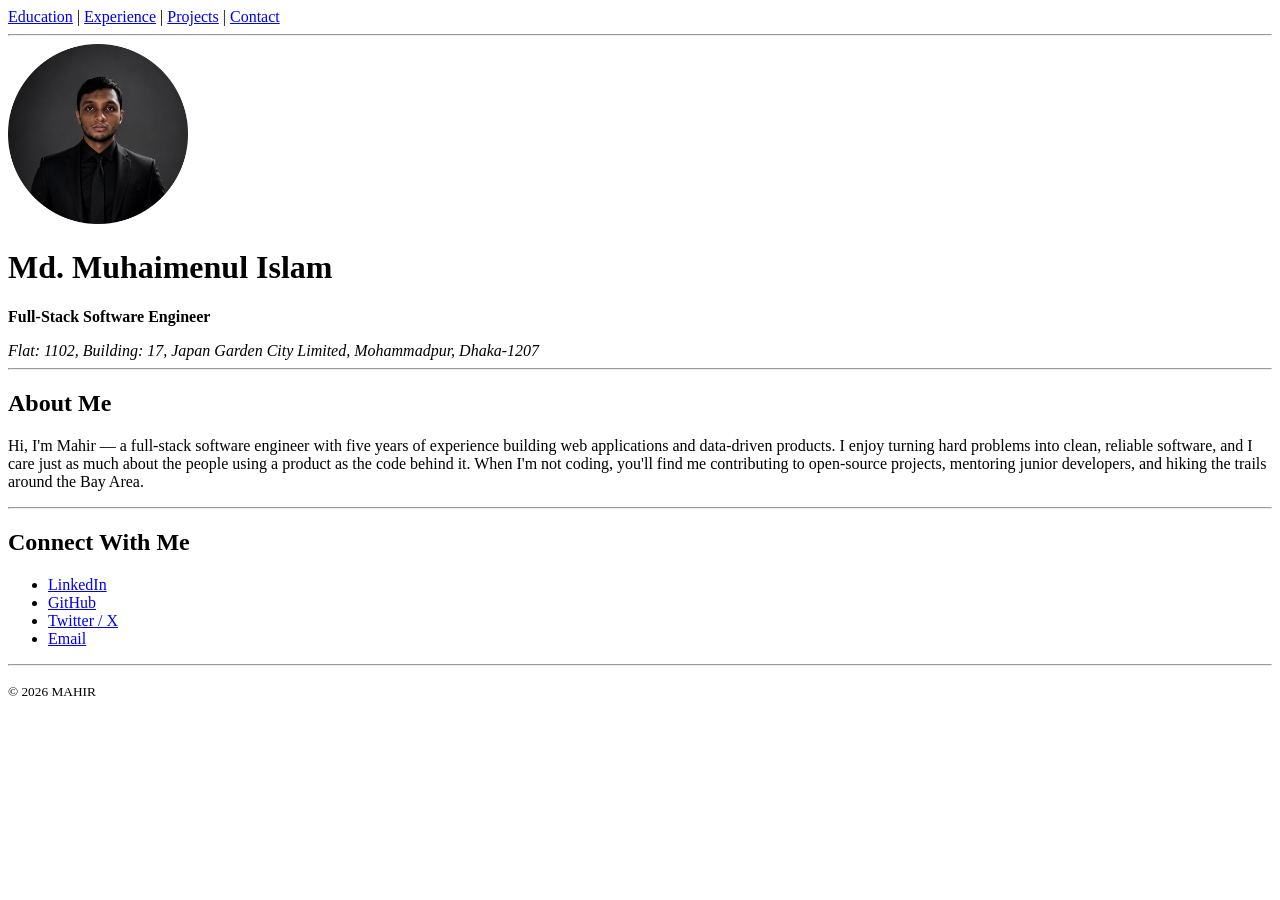
<file: portfolio/index.html>
<!DOCTYPE html>
<html lang="en">

<head>
  <meta charset="UTF-8">
  <meta name="viewport" content="width=device-width, initial-scale=1.0">
  <title>MAHIR</title>
</head>

<body>

  <!-- ===== Navigation Bar (same on every page) ===== -->
  <nav>
    <a href="html/education.html">Education</a> |
    <a href="html/experience.html">Experience</a> |
    <a href="html/project.html">Projects</a> |
    <a href="html/contactme.html">Contact</a>
  </nav>

  <hr>

  <!-- ===== Profile Header ===== -->
  <header>
    <img src="image/myself.png" alt="Profile photo of MAHIR" title="MAHIR" width="180" height="180">
    <h1>Md. Muhaimenul Islam</h1>
    <p><strong>Full-Stack Software Engineer</strong></p>
    <address>
      Flat: 1102, Building: 17, Japan Garden City Limited, Mohammadpur, Dhaka-1207
    </address>
  </header>

  <hr>

  <!-- ===== Bio ===== -->
  <section>
    <h2>About Me</h2>
    <p>
      Hi, I'm Mahir — a full-stack software engineer with five years of experience
      building web applications and data-driven products. I enjoy turning hard
      problems into clean, reliable software, and I care just as much about the
      people using a product as the code behind it. When I'm not coding, you'll
      find me contributing to open-source projects, mentoring junior developers,
      and hiking the trails around the Bay Area.
    </p>
  </section>

  <hr>

  <!-- ===== Social Links ===== -->
  <section>
    <h2>Connect With Me</h2>
    <ul>
      <li><a href="https://www.linkedin.com/in/yourusername">LinkedIn</a></li>
      <li><a href="https://github.com/yourusername">GitHub</a></li>
      <li><a href="https://twitter.com/yourusername">Twitter / X</a></li>
      <li><a href="mahir90000@gmail.com">Email</a></li>
    </ul>
  </section>

  <hr>

  <footer>
    <p><small>&copy; 2026 MAHIR</small></p>
  </footer>

</body>

</html>
</file>
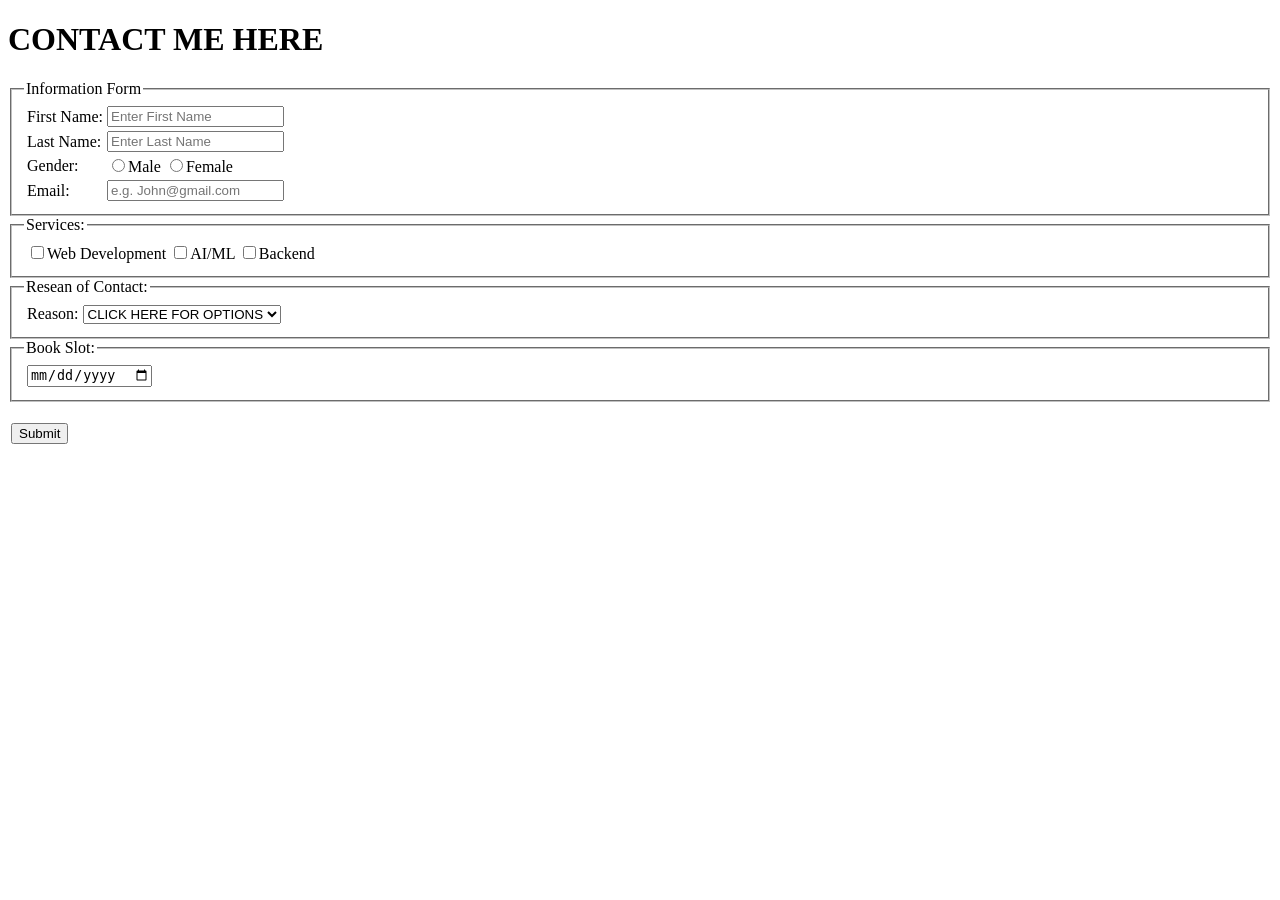
<file: lab/dom.html>
<!DOCTYPE html>
<html lang="en">

<head>
    <meta charset="UTF-8">
    <meta name="viewport" content="width=device-width, initial-scale=1.0">
    <title>Document</title>
</head>

<body>
    <h1>CONTACT ME HERE</h1>
    <form id="myForm" method="post">
        <fieldset>
            <legend> Information Form</legend>

            <table>
                <tr>
                    <td><label for="Firstname">First Name:</label></td>
                    <td><input type="text" id="Firstname" name="Firstname" placeholder="Enter First Name"></td>
                </tr>

                <tr>
                    <td><label for="lastname">Last Name:</label></td>
                    <td><input type="text" id="lastname" name="lastname" placeholder="Enter Last Name"></td>
                </tr>
                <tr>
                    <td><label>Gender: </label></td>
                    <td>
                        <input type="radio" name="gender" value="male">Male
                        <input type="radio" name="gender" value="female">Female
                    </td>
                </tr>

                <tr>
                    <td><label for="email">Email:</label></td>
                    <td><input type="email" id="email" name="email" placeholder="e.g. John@gmail.com"></td>
                </tr>
            </table>
        </fieldset>

        <fieldset>
            <table>
                <legend>Services:</legend>
                <tr>
                    <td>
                        <input type="checkbox" value="Web Development">Web Development
                        <input type="checkbox" value="AI/ML">AI/ML
                        <input type="checkbox" value="Backend">Backend
                    </td>
                </tr>
            </table>
        </fieldset>

        <fieldset>
            <legend>Resean of Contact:</legend>
            <table>
                <tr>
                    <td>
                        <lebel for="Reason of contact">Reason: </lebel>
                    </td>
                    <td>
                        <select id="Reason" name="Reason">
                            <option value="">CLICK HERE FOR OPTIONS</option>
                            <option>Job</option>
                            <option>Projects</option>
                            <option>Thesis</option>
                        </select>
                    </td>
                </tr>
            </table>
        </fieldset>


        <fieldset>
            <legend>Book Slot:</legend>
            <table>
                <tr>
                    <td>
                        <input type="date" id="date" name="date">
                    </td>
                </tr>
            </table>
        </fieldset>


        <br>

        <table>
            <tr>
                <td>

                    <button type="submit">Submit</button>
                </td>

            </tr>
        </table>



    </form>

</body>


<script>
    document.getElementById("myForm").addEventListener("submit", function (event) {
        var firstname = document.getElementById("Firstname").value;
        var lastname = document.getElementById("lastname").value;
        var email = document.getElementById("email").value;

        if (firstname == "" || lastname == "" || email == "") {
            alert("Please fill out all required fields.");
            event.preventDefault();
        }
    });
</script>


</html>
</file>
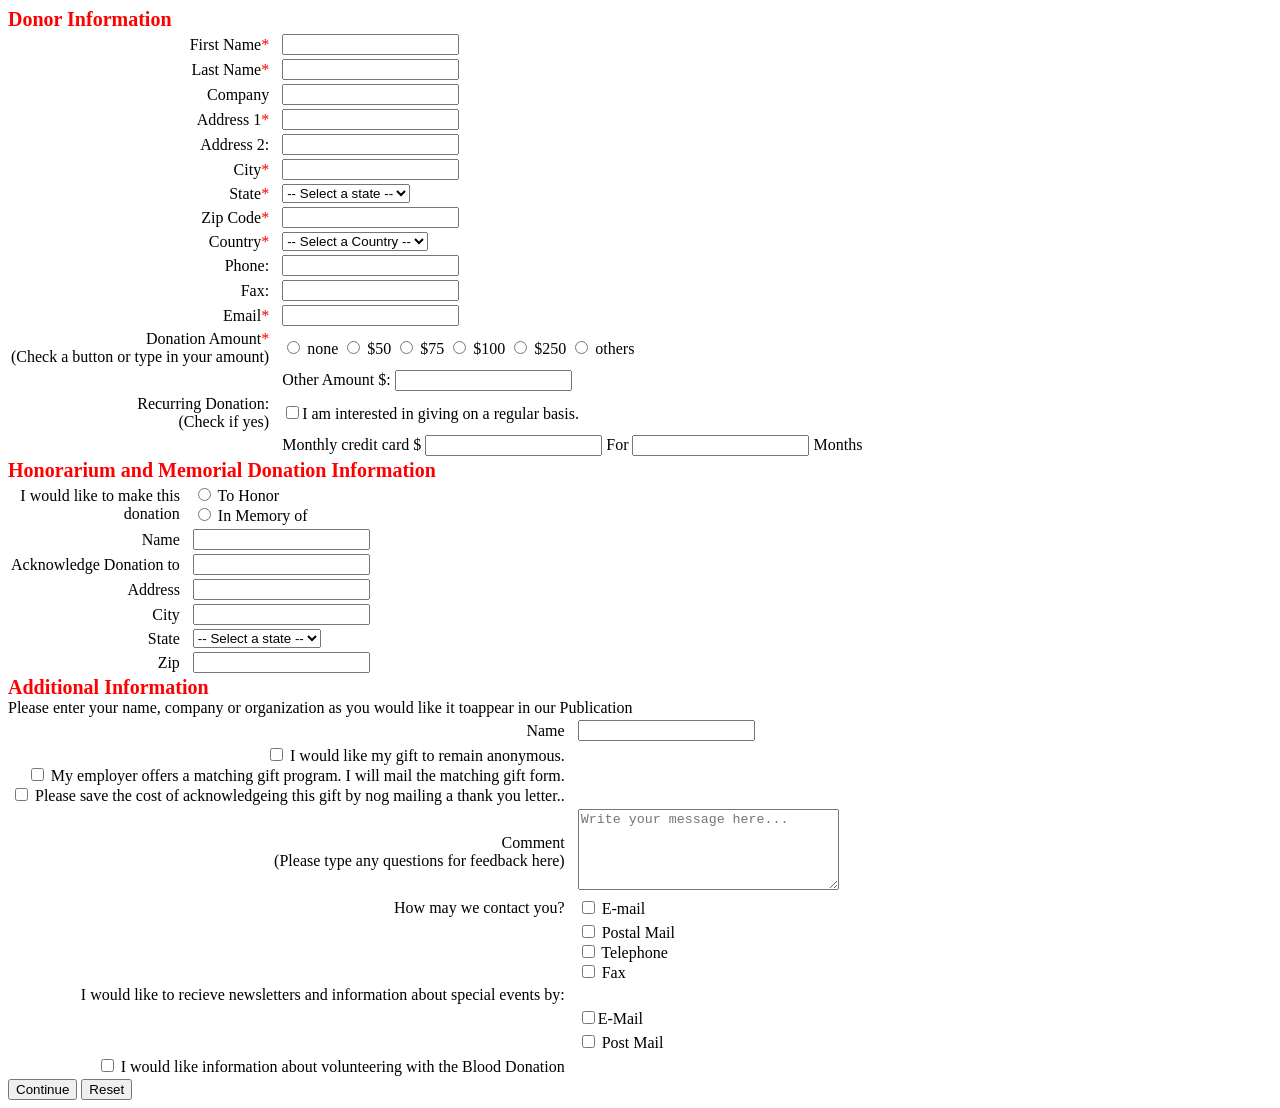
<file: lab/form.html>
<!DOCTYPE html>
<html lang="en">

<head>
    <meta charset="UTF-8">
    <meta name="viewport" content="width=device-width, initial-scale=1.0">
    <title>BLOOD DONATION</title>
    <link rel="stylesheet" href="style.css">
</head>

<body>

    <form action="#" method="post">
        <div>
            <b class="headd">Donor Information</b>
        </div>

        <table>

            <tr>
                <td><label for="firstNamee">First Name<span>*</span></label></td>
                <td><input type="text" id="firstNamee" name="firstNamee" required></td>
            </tr>
            <tr>
                <td><label for="lastName">Last Name<span>*</span></label></td>
                <td><input type="text" id="lastName" name="lastName" required></td>
            </tr>
            <tr>
                <td><label for="company">Company</label></td>
                <td><input type="text" id="company" name="company"></td>
            </tr>
            <tr>
                <td><label for="Address 1">Address 1<span>*</span></label></td>
                <td><input type="text" id="Address 1" name="Address 1" required></td>
            </tr>

            <tr>
                <td><label for="Address 2">Address 2:</label></td>
                <td><input type="text" id="Address 2" name="Address 2"></td>
            </tr>

            <tr>
                <td><label for="city ">City<span>*</span></label></td>
                <td><input type="text" id="city" name="city" required></td>
            </tr>

            <tr>
                <td><label for="state">State<span>*</span></label><br></td>
                <td><select id="state" name="state" required>
                        <option value="">-- Select a state --</option>
                        <option value="Dhaka">Dhaka</option>
                        <option value="Rajshahi">Rajshahi</option>
                        <option value="Pabna">Pabna</option>
                    </select></td>
            </tr>

            <tr>
                <td><label for="zipcode">Zip Code<span>*</span></label></td>
                <td><input type="text" id="zipcode" name="zipcode" style="text-transform: uppercase;"
                        pattern="[A-Z0-9\s\-]+" required></td>
            </tr>

            <tr>
                <td><label for="Country">Country<span>*</span></label><br></td>
                <td><select id="Country" name="Country" required>
                        <option value="">-- Select a Country --</option>
                        <option value="Bangladesh">Bangladesh</option>
                        <option value="Canada">Canada</option>
                        <option value="USA">USA</option>
                    </select></td>
            </tr>

            <tr>
                <td><label for="phone">Phone:</label></td>
                <td>
                    <input type="tel" id="phone" name="phone">
                </td>
            </tr>

            <tr>
                <td><label for="fax">Fax:</label></td>
                <td><input type="tel" id="fax" name="fax" required></td>
            </tr>
            <tr>
                <td><label for="email">Email<span>*</span></label></td>
                <td><input type="email" id="email" name="email" required></td>
            </tr>

            <tr>
                <td><label for="donation">Donation Amount<span>*</span></label><br>(Check a button or type in your
                    amount)</td>

                <td>
                    <label><input type="radio" id="donation" name="Donation Amount" value="$50"> none</label>
                    <label><input type="radio" id="donation" name="Donation Amount" value="$50"> $50</label>
                    <label><input type="radio" id="donation" name="Donation Amount" value="$75"> $75</label>
                    <label><input type="radio" id="donation" name="Donation Amount" value="$100"> $100</label>
                    <label><input type="radio" id="donation" name="Donation Amount" value="$250"> $250</label>
                    <label><input type="radio" id="donation" name="Donation Amount" value="other"> others</label>

                </td>
            </tr>
            <tr>
                <td></td>


                <td><label for="other">Other Amount $:</label>
                    <input type="text" id="other" name="other">
                </td>

            </tr>

            <tr>
                <td><label for="RecurringDonation">Recurring Donation:</label><br>(Check if yes)</td>
                <td>
                    <label><input type="checkbox" name="RecurringDonation"
                            value="I am interested in giving on a regular basis.">I
                        am interested in giving on a regular basis.</label>
                </td>
            </tr>

            <tr>
                <td></td>


                <td><label for="monthly">Monthly credit card $ </label>
                    <input type="text" id="monthly" name="monthly">
                    <label>For</label>
                    <input type="text" id="monthly" name="monthly"> Months
                </td>

            </tr>
        </table>

        <div>
            <b class="headd">Honorarium and Memorial Donation Information</b>
        </div>
        <table>

            <tr>
                <td><label for="donate"> I would like to make this <br> donation </label></td>
                <td><label><input type="radio" id="donate" name="donate" value="To Honor"> To Honor </label>
                    <br>
                    <label><input type="radio" id="donate" name="donate" value="In Memory Of"> In Memory of </label>
                </td>
            </tr>


            <tr>
                <td><label for="namee"> Name </label></td>
                <td><input type="namee" id="namee" name="namee"></td>
            </tr>
            <tr>
                <td><label for="ack"> Acknowledge Donation to </label></td>
                <td><input type="ack" id="ack" name="ack"></td>
            </tr>
            <tr>
                <td><label for="address1"> Address </label></td>
                <td><input type="address1" id="address1" name="address1"></td>
            </tr>
            <tr>
                <td><label for="cityy"> City </label></td>
                <td><input type="cityy" id="cityy" name="cityy"></td>
            </tr>
            <tr>
                <td><label for="statee"> State </label><br></td>
                <td><select id="statee" name="statee">
                        <option value="">-- Select a state --</option>
                        <option value="Dhaka">Dhaka</option>
                        <option value="Rajshahi">Rajshahi</option>
                        <option value="Pabna">Pabna</option>
                    </select></td>
            </tr>

            <tr>
                <td><label for="zip">Zip</label></td>
                <td><input type="text" id="zip" name="zip" style="text-transform: uppercase;" pattern="[A-Z0-9\s\-]+">
                </td>
            </tr>
        </table>


        <div>
            <b class="headd">Additional Information</b>
        </div>
        <tr>
            Please enter your name, company or organization as you would like it toappear in our Publication
        </tr>
        <table>
            <tr>
                <td><label for="name1"> Name </label></td>
                <td><input type="name1" id="name1" name="name1"></td>
            </tr>

            <td><label><input type="checkbox" name="AddInfo" value="I would like my gift to remain anonymous."> I would
                    like
                    my gift to remain anonymous. </label>
                <br>
                <label><input type="checkbox" name="AddInfo"
                        value="My employer offers a matching gift program. I will mail the matching gift form."> My
                    employer
                    offers a matching gift program. I will mail the matching gift form. </label>
                <br>
                <label><input type="checkbox" name="AddInfo"
                        value="Please save the cost of acknowledgeing this gift by not mailing a thank you letter..">
                    Please save
                    the cost of acknowledgeing this gift by nog mailing a thank you letter.. </label>
            </td>
            <br>
            <tr>
                <td><label for="comment">Comment</label><br>(Please type any questions for feedback here)</td>
                <td><textarea id="comment" name="comment" rows="5" cols="30"
                        placeholder="Write your message here..."></textarea>
                </td>
            </tr>

            <tr>
                <td><label for="contact"> How may we contact you? </label></td>
                <td>
                    <label><input type="checkbox" id="contact" name="contact" value="E-mail"> E-mail </label>
                </td>
            </tr>
            <tr>
                <td></td>
                <td>
                    <label><input type="checkbox" id="contact" name="contact" value="Postal Mail"> Postal Mail </label>
                    <br>
                    <label><input type="checkbox" id="contact" name="contact" value="Telephone"> Telephone </label>
                    <br>
                    <label><input type="checkbox" id="contact" name="contact" value="Fax"> Fax </label>
                </td>
            </tr>
            <tr>
                <td><label for="special">I would like to recieve newsletters and information about special events by:
                    </label>
                </td>
            </tr>
            <tr>
                <td></td>
                <td><label><input type="checkbox" id="special" value="E-mail">E-Mail</label></td>
            </tr>

            <tr>
                <td></td>
                <td><label><input type="checkbox" id="special" value="Postal Mail"> Post Mail</label></td>
            </tr>

            <tr>
                <td><label><input type="checkbox" name="volunteering" value="volunteering"> I would like information
                        about
                        volunteering with the Blood Donation </label></td>
            </tr>
        </table>

        <button type="button">Continue</button>

        <button type="reset">Reset</button>
    </form>

</body>

</html>
</file>
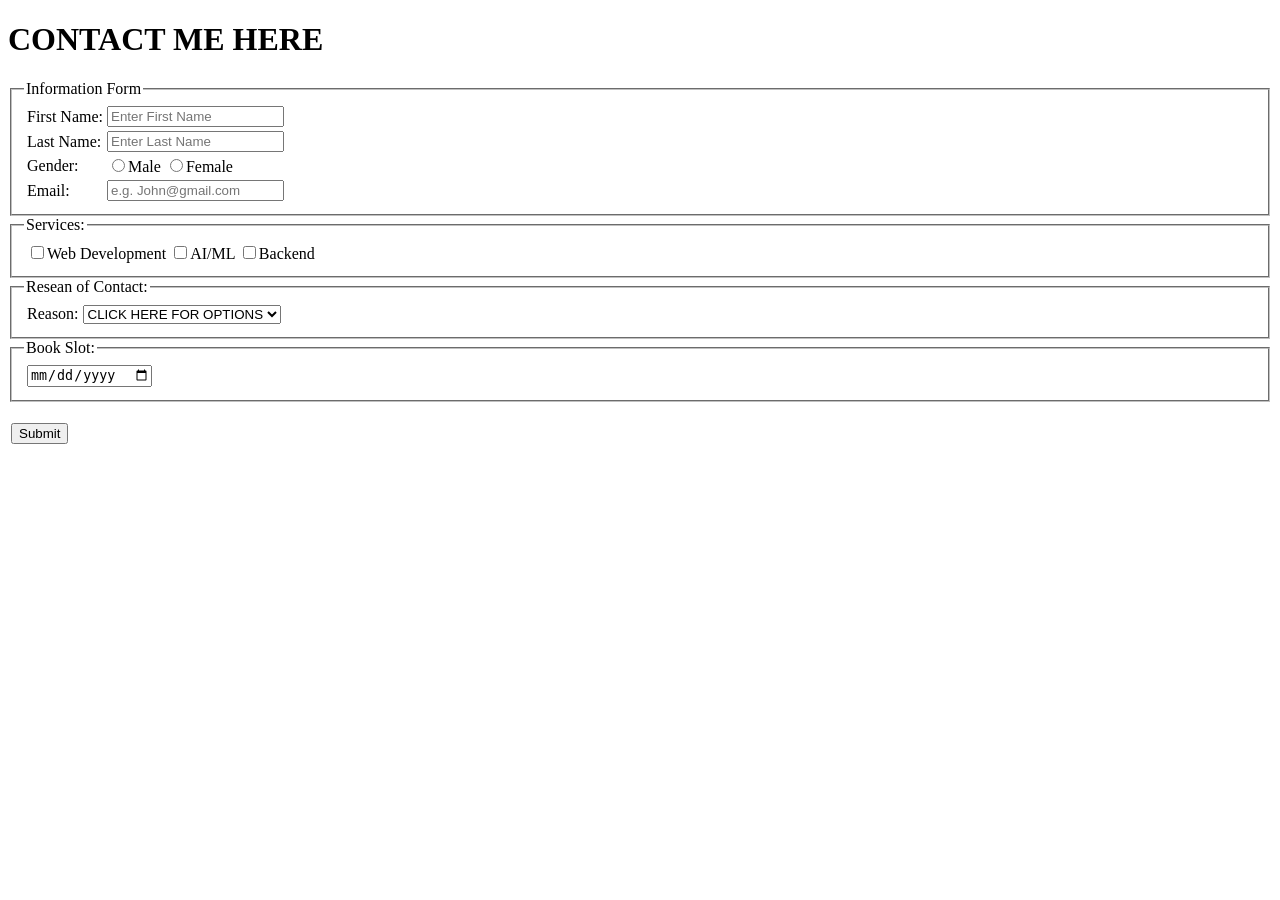
<file: lab/mid/dom.html>
<!DOCTYPE html>
<html lang="en">

<head>
    <meta charset="UTF-8">
    <meta name="viewport" content="width=device-width, initial-scale=1.0">
    <title>Document</title>
</head>

<body>
    <h1>CONTACT ME HERE</h1>
    <form id="myForm" method="post">
        <fieldset>
            <legend> Information Form</legend>

            <table>
                <tr>
                    <td><label for="Firstname">First Name:</label></td>
                    <td><input type="text" id="Firstname" name="Firstname" placeholder="Enter First Name"></td>
                </tr>

                <tr>
                    <td><label for="lastname">Last Name:</label></td>
                    <td><input type="text" id="lastname" name="lastname" placeholder="Enter Last Name"></td>
                </tr>
                <tr>
                    <td><label>Gender: </label></td>
                    <td>
                        <input type="radio" name="gender" value="male">Male
                        <input type="radio" name="gender" value="female">Female
                    </td>
                </tr>

                <tr>
                    <td><label for="email">Email:</label></td>
                    <td><input type="email" id="email" name="email" placeholder="e.g. John@gmail.com"></td>
                </tr>
            </table>
        </fieldset>

        <fieldset>
            <table>
                <legend>Services:</legend>
                <tr>
                    <td>
                        <input type="checkbox" value="Web Development">Web Development
                        <input type="checkbox" value="AI/ML">AI/ML
                        <input type="checkbox" value="Backend">Backend
                    </td>
                </tr>
            </table>
        </fieldset>

        <fieldset>
            <legend>Resean of Contact:</legend>
            <table>
                <tr>
                    <td>
                        <lebel for="Reason of contact">Reason: </lebel>
                    </td>
                    <td>
                        <select id="Reason" name="Reason">
                            <option value="">CLICK HERE FOR OPTIONS</option>
                            <option>Job</option>
                            <option>Projects</option>
                            <option>Thesis</option>
                        </select>
                    </td>
                </tr>
            </table>
        </fieldset>


        <fieldset>
            <legend>Book Slot:</legend>
            <table>
                <tr>
                    <td>
                        <input type="date" id="date" name="date">
                    </td>
                </tr>
            </table>
        </fieldset>


        <br>

        <table>
            <tr>
                <td>

                    <button type="submit">Submit</button>
                </td>

            </tr>
        </table>





</body>


<script>
    document.getElementById("myForm").addEventListener("submit", function (event) {
        var firstname = document.getElementById("Firstname").value;
        var lastname = document.getElementById("lastname").value;
        var email = document.getElementById("email").value;

        if (firstname == "" || lastname == "" || email == "") {
            alert("Please fill out all required fields.");
            event.preventDefault();
        }
    });
</script>


</html>
</file>
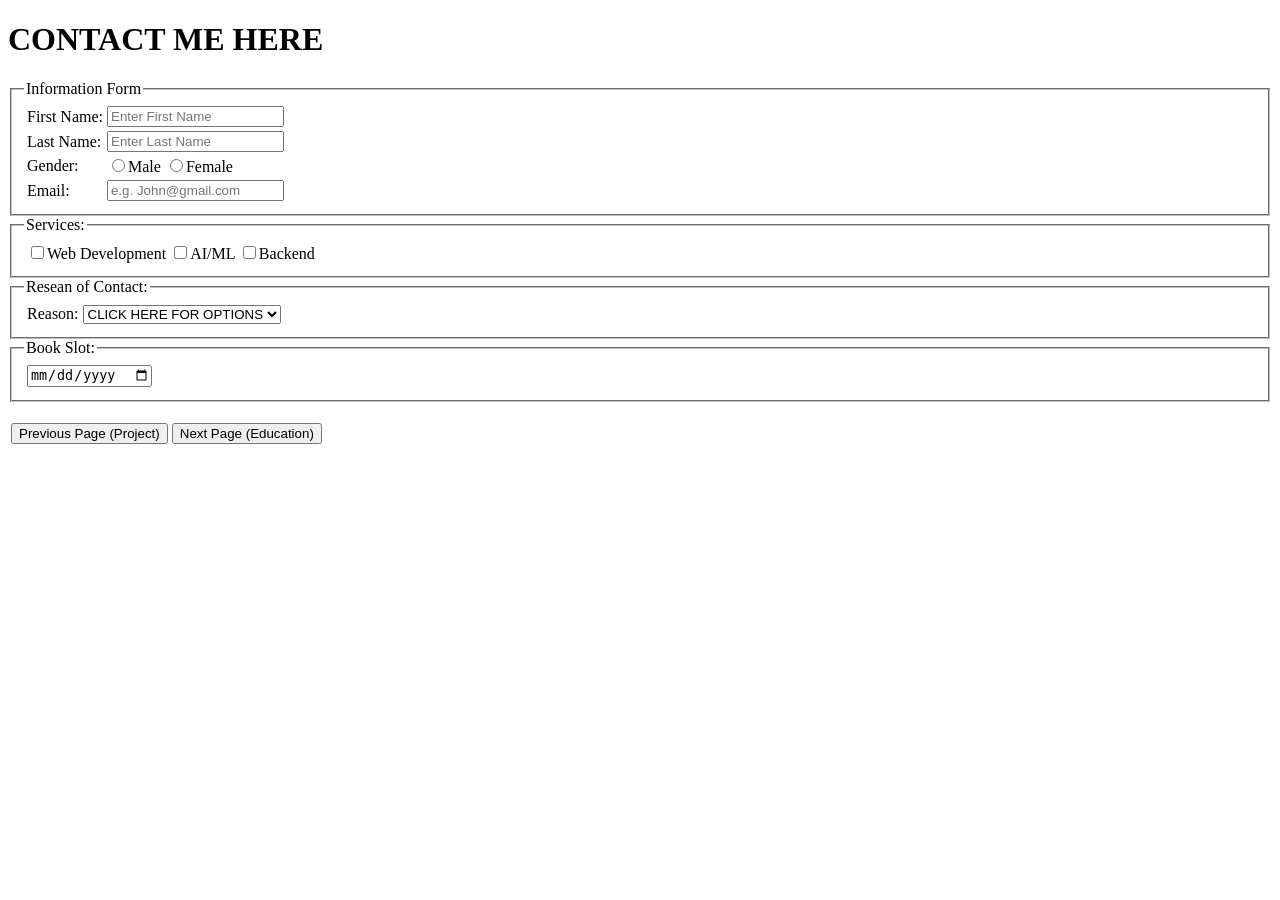
<file: portfolio/html/contactme.html>
<!DOCTYPE html>
<html lang="en">
<head>
    <meta charset="UTF-8">
    <meta name="viewport" content="width=device-width, initial-scale=1.0">
    <title>Document</title>
</head>
<body>
    <!DOCTYPE html>
<html lang="en">
<head>
    <meta charset="UTF-8">
    <meta name="viewport" content="width=device-width, initial-scale=1.0">
    <title>Document</title>
</head>
<body>
    <h1>CONTACT ME HERE</h1>
    <form method="post">
        <fieldset>
            <legend> Information Form</legend>

            <table>
                <tr>
                    <td><label for="Firstname">First Name:</label></td>
                    <td><input type="text" id="Firstname" name="Firstname" placeholder="Enter First Name" required></td>
                </tr>

                <tr>
                    <td><label for="lastname">Last Name:</label></td>
                    <td><input type="text" id="lastname" name="lastname" placeholder="Enter Last Name" required></td>
                </tr>
                <tr>
                    <td><label>Gender: </label></td>
                    <td>
                        <input type="radio" name="gender" value="male">Male
                        <input type="radio" name="gender" value="female">Female
                    </td>
                </tr>

                <tr>
                    <td><label for="email">Email:</label></td>
                    <td><input type="email" id="email" name="email" placeholder="e.g. John@gmail.com" required></td>
                </tr>
                </table>
            </fieldset>

            <fieldset>
                <table>
                <legend>Services:</legend>
                <tr>
                    <td>
                        <input type="checkbox" value="Web Development">Web Development
                        <input type="checkbox" value="AI/ML">AI/ML
                        <input type="checkbox" value="Backend">Backend
                    </td>
                </tr>
                </table>
            </fieldset>

                <fieldset>
                    <legend>Resean of Contact:</legend>
                    <table>
                        <tr>
                            <td><lebel for="Reason of contact">Reason: </lebel></td>
                            <td>
                                <select id="Reason" name="Reason">
                                <option value="">CLICK HERE FOR OPTIONS</option>
                                <option>Job</option>
                                <option>Projects</option>
                                <option>Thesis</option>
                                </select>
                            </td>
                        </tr>
                    </table>
                </fieldset>


                <fieldset>
                    <legend>Book Slot:</legend>
                    <table>
                        <tr>
                <td>
                <input type="date" id="date" name="date">
            </td>
            </tr>
                    </table>
                </fieldset>


        <br>

    <table>
        <tr>
            <td>
                <a href="project.html">
                    <button type="button">Previous Page (Project)</button>
                </a>
            </td>
            <td>
                <a href="education.html">
                    <button type="button">Next Page (Education)</button>
                </a>
            </td>
        </tr>
    </table>

        
</body>
</html>
</body>
</html>
</file>
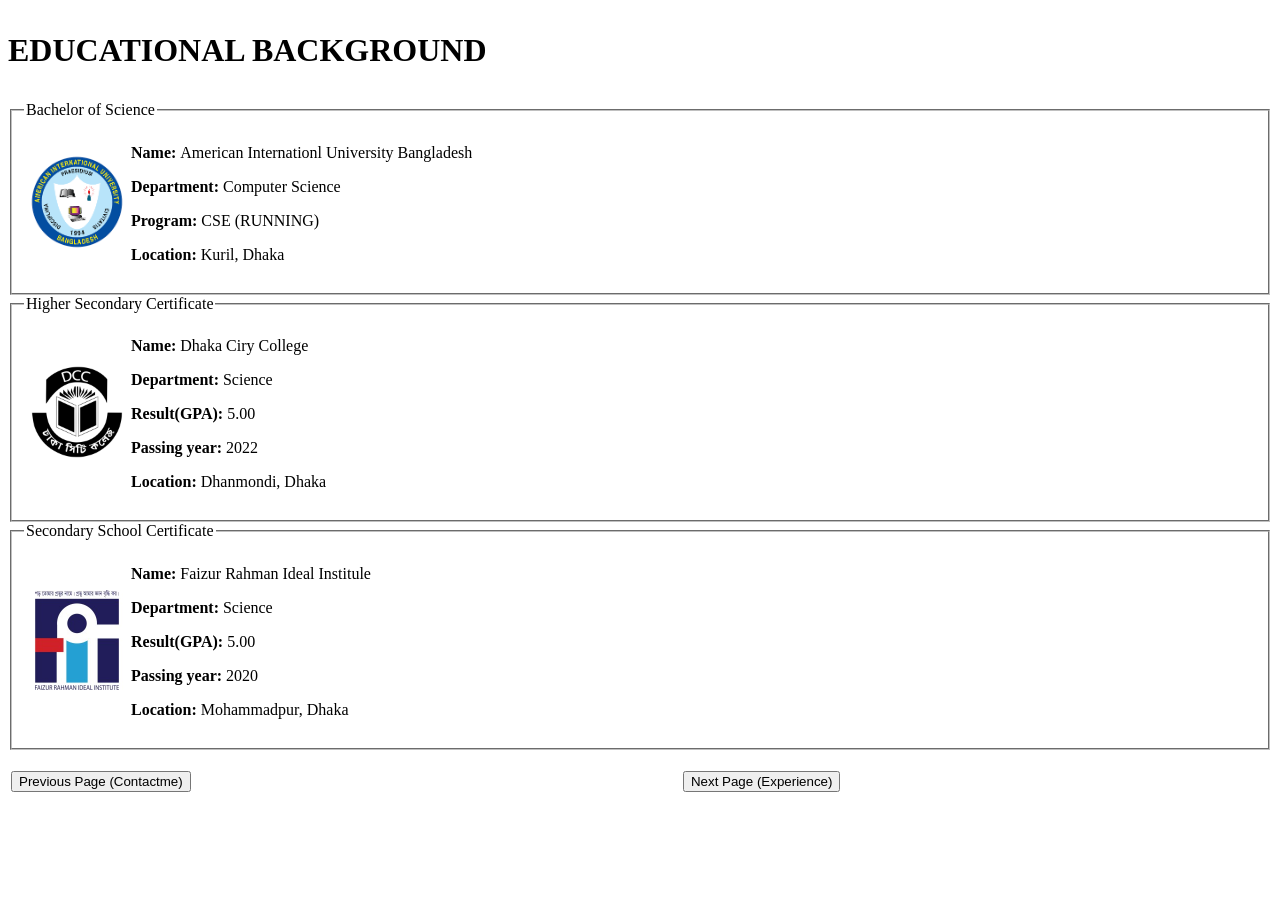
<file: portfolio/html/education.html>
<!DOCTYPE html>
<html lang="en">
<head>
    <meta charset="UTF-8">
    <meta name="viewport" content="width=device-width, initial-scale=1.0">
    <title>Document</title>
</head>
<body>

<h1><P>EDUCATIONAL BACKGROUND</P></h1>
    <fieldset>
      <legend>Bachelor of Science</legend>
      
      <table>
        <tr>
            <td>
                <a href="https://www.aiub.edu/" target=_blank>
                <img src="../image/aiub.png" height="100" alt="AIUB_LOGO" title="AIUB"></td>
            </a>
            <td>
        <p> <strong>Name: </strong> American Internationl University Bangladesh </p>
        <p> <strong>Department: </strong> Computer Science </p>
        <p> <strong>Program: </strong> CSE (RUNNING) </p>
        <p> <strong>Location: </strong> Kuril, Dhaka </p>
        </td>
        </tr>
        
      </table>
    </fieldset>



    <fieldset>
      <legend>Higher Secondary Certificate </legend>
      
      <table>
        <tr>
            <td>
                <a href="https://www.dhakacitycollege.edu.bd/" target=_blank>
                <img src="../image/college.png" height="100" alt="COLLEGE_LOGO" title="DCC"></td>
            </a>
            <td>
        <p> <strong>Name: </strong> Dhaka Ciry College </p>
        <p> <strong>Department: </strong> Science </p>
        <p> <strong>Result(GPA): </strong> 5.00 </p>
        <p> <strong>Passing year: </strong> 2022 </p>
        <p> <strong>Location: </strong> Dhanmondi, Dhaka </p>
        </td>
        </tr>
        
      </table>
    </fieldset>


<fieldset>
      <legend> Secondary School Certificate </legend>
      
      <table>
        <tr>
            <td>
                <a href="https://frii.edu.bd/" target=_blank>
                <img src="../image/school.jpg" height="100" alt="FRII_LOGO" title="FRII"></td>
            </a>
            <td>
        <p> <strong>Name: </strong> Faizur Rahman Ideal Institule </p>
        <p> <strong>Department: </strong> Science </p>
        <p> <strong>Result(GPA): </strong> 5.00 </p>
        <p> <strong>Passing year: </strong> 2020 </p>
        <p> <strong>Location: </strong> Mohammadpur, Dhaka </p>
        </td>
        </tr>
        
      </table>
    </fieldset>

   <br>

    <table width="100%">
        <tr>
            <td>
                <a href="contactme.html">
                    <button type="button">Previous Page (Contactme)</button>
                </a>
            </td>
            <td>
                <a href="experience.html">
                    <button type="button">Next Page (Experience)</button>
                </a>
            </td>
        </tr>
    </table>
    

</body>
</html>
</file>
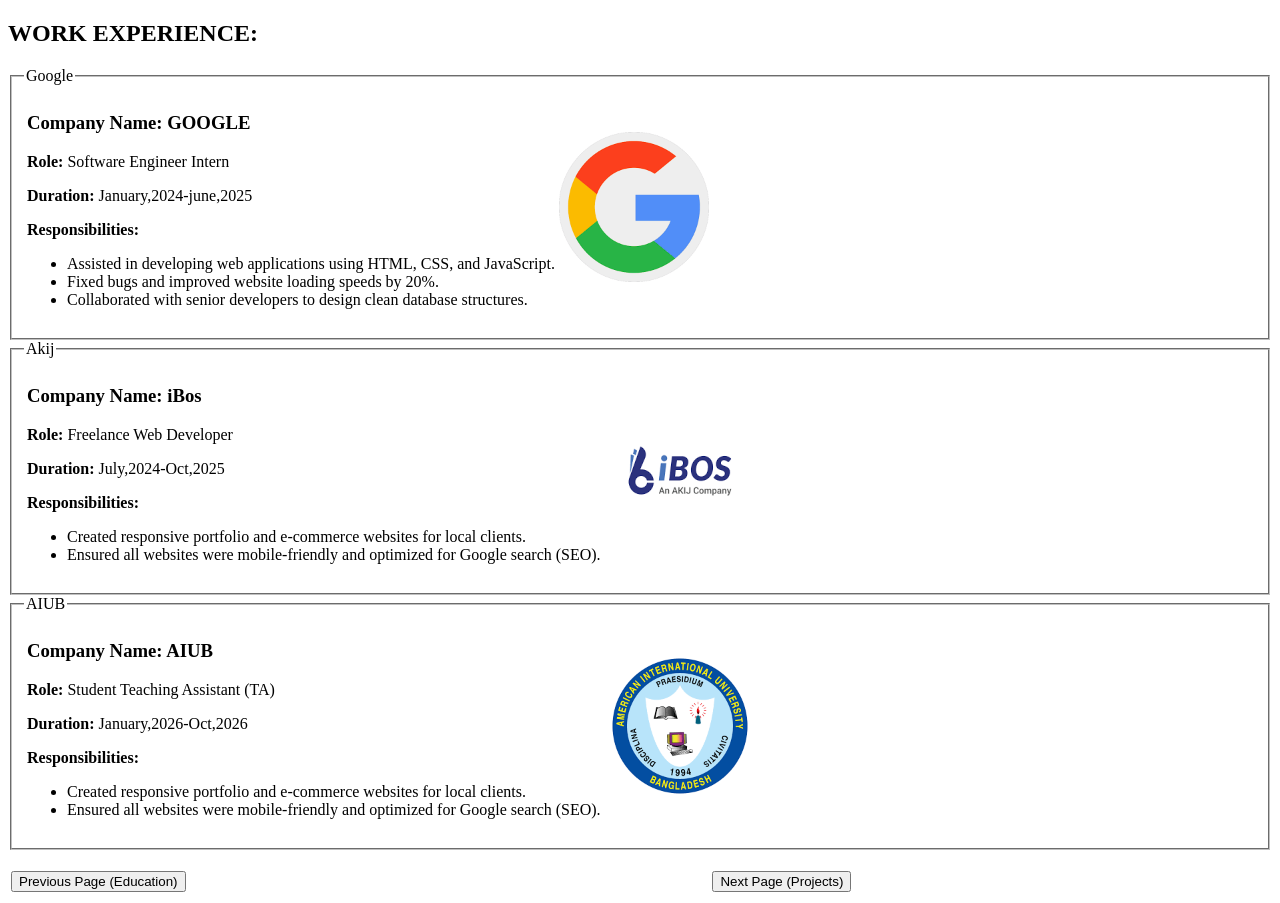
<file: portfolio/html/experience.html>
<!DOCTYPE html>
<html lang="en">
<head>
    <meta charset="UTF-8">
    <meta name="viewport" content="width=device-width, initial-scale=1.0">
    <title>Document</title>
</head>
<body>
<h2> WORK EXPERIENCE: </h2>

    <fieldset>
      <legend> Google</legend>
      
      <table>
        <tr>
        <td>
            <h3><strong>Company Name:</strong> GOOGLE </h3>
            <p><strong>Role:</strong> Software Engineer Intern </p> 
            <p><strong>Duration:</strong> January,2024-june,2025 </p>
            <p><strong>Responsibilities:</strong>  </p>
            <ul>
                <li>Assisted in developing web applications using HTML, CSS, and JavaScript.</li>
                <li>Fixed bugs and improved website loading speeds by 20%.</li>
                <li>Collaborated with senior developers to design clean database structures.</li>
            </ul>
        </td>
                <!-- <td></td><td></td><td></td><td></td><td></td><td></td><td></td><td></td><td></td><td></td><td></td><td></td><td></td><td></td><td></td><td></td><td></td><td></td><td></td><td></td><td></td><td></td><td></td><td></td><td></td>-->
        
        <td>
                <a href="https://www.google.com/" target=_blank>
                <img src="../image/google.png" height="150" alt="GOOGLE_LOGO" title="GOOGLE">
            </td>
            </a>
        </tr>
      </table>
    </fieldset>

<fieldset>
      <legend> Akij </legend>
      
      <table>
        <tr>
        <td>
            <h3><strong>Company Name:</strong> iBos </h3>
            <p><strong>Role:</strong> Freelance Web Developer </p> 
            <p><strong>Duration:</strong> July,2024-Oct,2025 </p>
            <p><strong>Responsibilities:</strong>  </p>
            <ul>
                <li>Created responsive portfolio and e-commerce websites for local clients.</li>
                <li>Ensured all websites were mobile-friendly and optimized for Google search (SEO).</li>
            </ul>
        </td>
               <!-- <td></td><td></td><td></td><td></td><td></td><td></td><td></td><td></td><td></td><td></td><td></td><td></td><td></td><td></td><td></td><td></td><td></td><td></td><td></td><td></td><td></td><td></td>-->
        
        <td>
                <a href="https://ibos.io/" target=_blank>
                <img src="../image/ibos.png" height="150" alt="iBOS_LOGO" title="iBOS">
            </td>
            </a>
        </tr>
      </table>
    </fieldset>



<fieldset>
      <legend> AIUB </legend>
      
      <table>
        <tr>
        <td>
            <h3><strong>Company Name:</strong> AIUB </h3>
            <p><strong>Role:</strong> Student Teaching Assistant (TA) </p> 
            <p><strong>Duration:</strong> January,2026-Oct,2026 </p>
            <p><strong>Responsibilities:</strong>  </p>
            <ul>
                <li>Created responsive portfolio and e-commerce websites for local clients.</li>
                <li>Ensured all websites were mobile-friendly and optimized for Google search (SEO).</li>
            </ul>
        </td>
               <!-- <td></td><td></td><td></td><td></td><td></td><td></td><td></td><td></td><td></td><td></td><td></td><td></td><td></td><td></td><td></td><td></td><td></td><td></td><td></td><td></td><td></td><td></td>-->
        
        <td>
                <a href="https://www.aiub.edu/" target=_blank>
                <img src="../image/aiub.png" height="150" alt="AIUB_LOGO" title="AIUB">
            </td>
            </a>
        </tr>
      </table>
    </fieldset>


<br>

    <table width="100%">
        <tr>
            <td>
                <a href="education.html">
                    <button type="button">Previous Page (Education)</button>
                </a>
            </td>
            <td>
                <a href="project.html">
                    <button type="button">Next Page (Projects)</button>
                </a>
            </td>
        </tr>
    </table>














</body>
</html>
</file>
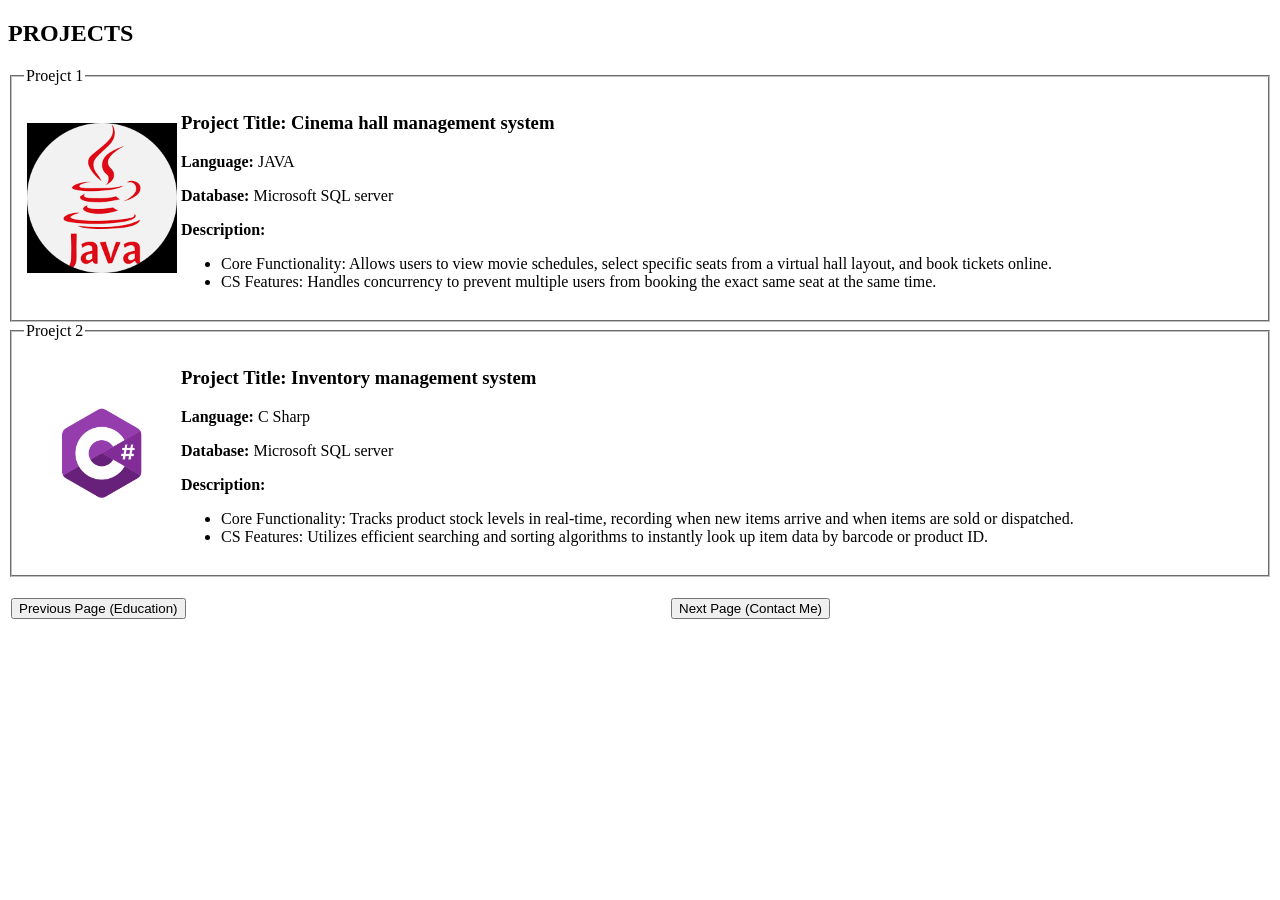
<file: portfolio/html/project.html>
<!DOCTYPE html>
<html lang="en">
<head>
    <meta charset="UTF-8">
    <meta name="viewport" content="width=device-width, initial-scale=1.0">
    <title>Document</title>
</head>
<body>
    <h2> PROJECTS </h2>

    <fieldset>
      <legend> Proejct 1</legend>
      
      <table>
        <tr>

        <td>
            <img src="../image/java.png" height="150" alt="JAVA_LOGO" title="JAVA">
        </td> 

        <td>
            <h3><strong>Project Title:</strong> Cinema hall management system </h3>
            <p><strong>Language:</strong> JAVA </p> 
            <p><strong>Database:</strong> Microsoft SQL server </p>
            <p><strong>Description:</strong></p>
            <ul>
                <li>Core Functionality: Allows users to view movie schedules, select specific seats from a virtual hall layout, and book tickets online.</li>
                <li>CS Features: Handles concurrency to prevent multiple users from booking the exact same seat at the same time.</li>
            </ul>
        </td>
        </tr>
      </table>
    </fieldset>

<fieldset>
      <legend> Proejct 2</legend>
      
      <table>
        <tr>

        <td>
            <img src="../image/csharp.png" height="150" alt="C_SHARP_LOGO" title="C_SHARP">
        </td> 

        <td>
            <h3><strong>Project Title:</strong> Inventory management system </h3>
            <p><strong>Language:</strong> C Sharp </p> 
            <p><strong>Database:</strong> Microsoft SQL server </p>
            <p><strong>Description:</strong></p>
            <ul>
                <li>Core Functionality: Tracks product stock levels in real-time, recording when new items arrive and when items are sold or dispatched.</li>
                <li>CS Features: Utilizes efficient searching and sorting algorithms to instantly look up item data by barcode or product ID.</li>
            </ul>
        </td>
        </tr>
      </table>
    </fieldset>

<br>

    <table width="100%">
        <tr>
            <td>
                <a href="education.html">
                    <button type="button">Previous Page (Education)</button>
                </a>
            </td>
            <td>
                <a href="contactme.html">
                    <button type="button">Next Page (Contact Me)</button>
                </a>
            </td>
        </tr>
    </table>




</body>
</html>
</file>
<file: lab/style.css>
.headd {
    color: red;
    font-size: 20px;
}

span {
    color: red;
}

td:first-child {
    text-align: right;
    padding-right: 10px;

}
</file>
